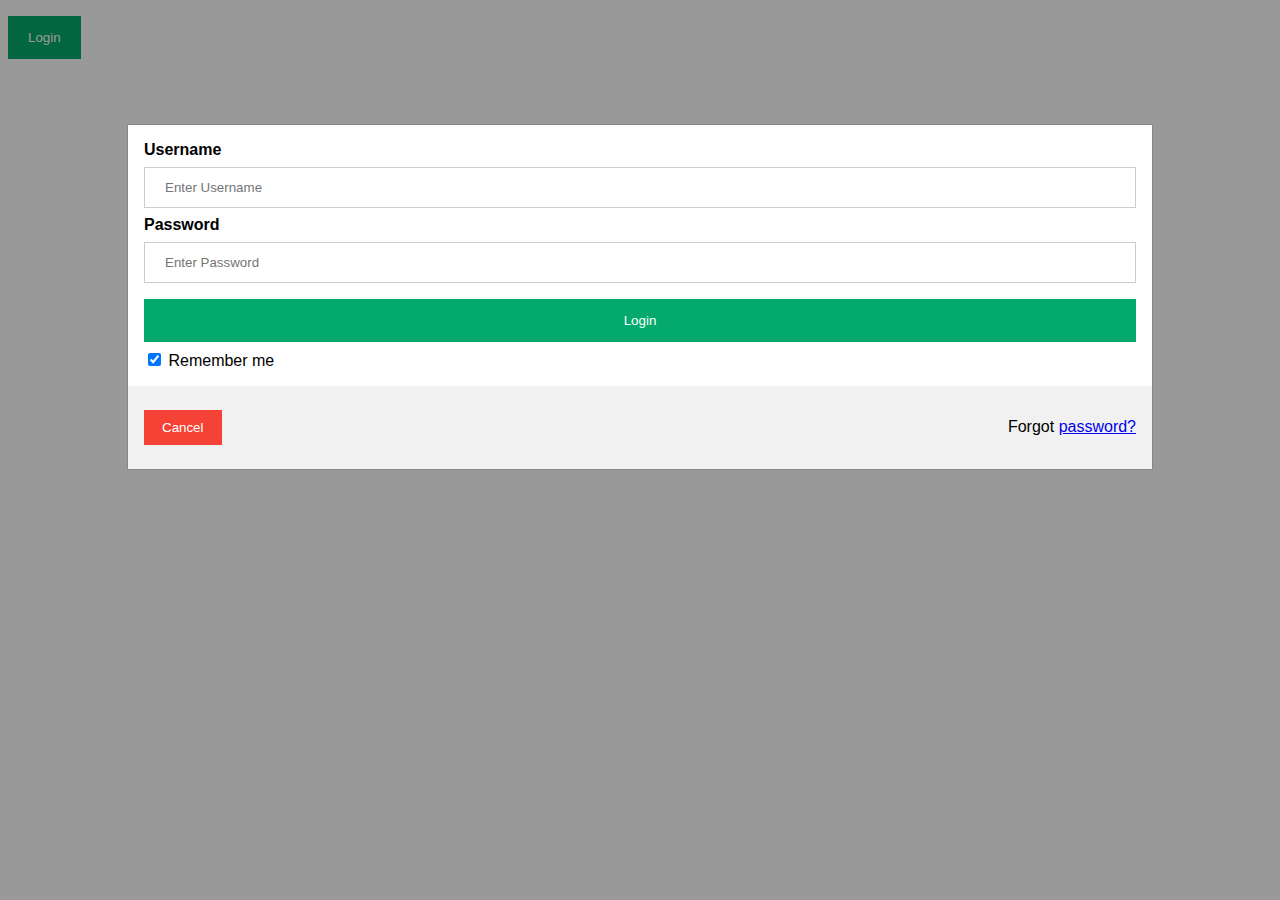
<file: index.html>
<!DOCTYPE html>
<html>
<head>
<meta name="viewport" content="width=device-width, initial-scale=1">
        <title>Beautiful NZ</title>

<style>
body {font-family: Arial, Helvetica, sans-serif;}
    
/* Full-width input fields */
input[type=text], input[type=password] {
  width: 100%;
  padding: 12px 20px;
  margin: 8px 0;
  display: inline-block;
  border: 1px solid #ccc;
  box-sizing: border-box;
}

/* Set a style for all buttons */
button {
  background-color: #04AA6D;
  color: white;
  padding: 14px 20px;
  margin: 8px 0;
  border: none;
  cursor: pointer;
  width: 100%;
  align-items: center;
}

button:hover {
  opacity: 0.8;
}

/* Extra styles for the cancel button */
.cancelbtn {
  width: auto;
  padding: 10px 18px;
  background-color: #f44336;
}


.container {
  padding: 16px;
}

span.psw {
  float: right;
  padding-top: 16px;
}

/* The Modal (background) */
.modal {
  position: fixed; /* Stay in place */
  z-index: 1; /* Sit on top */
  left: 0;
  top: 0;
  width: 100%; /* Full width */
  height: 100%; /* Full height */
  overflow: auto; /* Enable scroll if needed */
  background-color: rgb(0,0,0); /* Fallback color */
  background-color: rgba(0,0,0,0.4); /* Black w/ opacity */
  padding-top: 60px;
}

/* Modal Content/Box */
.modal-content {
  background-color: #fefefe;
  margin: 5% auto 15% auto; /* 5% from the top, 15% from the bottom and centered */
  border: 1px solid #888;
  width: 80%; /* Could be more or less, depending on screen size */
}

/* Add Zoom Animation */
.animate {
  -webkit-animation: animatezoom 0.6s;
  animation: animatezoom 0.6s
}

@-webkit-keyframes animatezoom {
  from {-webkit-transform: scale(0)} 
  to {-webkit-transform: scale(1)}
}
  
@keyframes animatezoom {
  from {transform: scale(0)} 
  to {transform: scale(1)}
}

/* Change styles for span and cancel button on extra small screens */
@media screen and (max-width: 300px) {
  span.psw {
     display: block;
     float: none;
  }
  .cancelbtn {
     width: 100%;
  }
}
</style>
</head>
<body>

<button onclick="document.getElementById('id01').style.display='block'" style="width:auto;">Login</button>

<div id="id01" class="modal">
  
  <form class="modal-content animate" action="/action_page.html">
    <div class="imgcontainer">

    </div>

    <div class="container">
      <label for="uname"><b>Username</b></label>
      <input type="text" placeholder="Enter Username" name="uname" required>

      <label for="psw"><b>Password</b></label>
      <input type="password" placeholder="Enter Password" name="psw" required>
        
      
        <a href="test-slides.html"><button type="submit">Login</button></a>
      <label>
        <input type="checkbox" checked="checked" name="remember"> Remember me
      </label>
    </div>

    <div class="container" style="background-color:#f1f1f1">
      <button type="button" onclick="document.getElementById('id01').style.display='none'" class="cancelbtn">Cancel</button>
        <a href="file:///C:/USERS/marcel.wieringa/OneDrive%20-%20Henderson%20High%20School/Documents/website-version2/test-slides.html"></a>
      <span class="psw">Forgot <a href="https://en.wikipedia.org/wiki/Radio">password?</a></span>
    </div>
  </form>
</div>

<script>
// Get the modal
var modal = document.getElementById('id01');

    
    
}
</script>

</body>
</html>
</file>
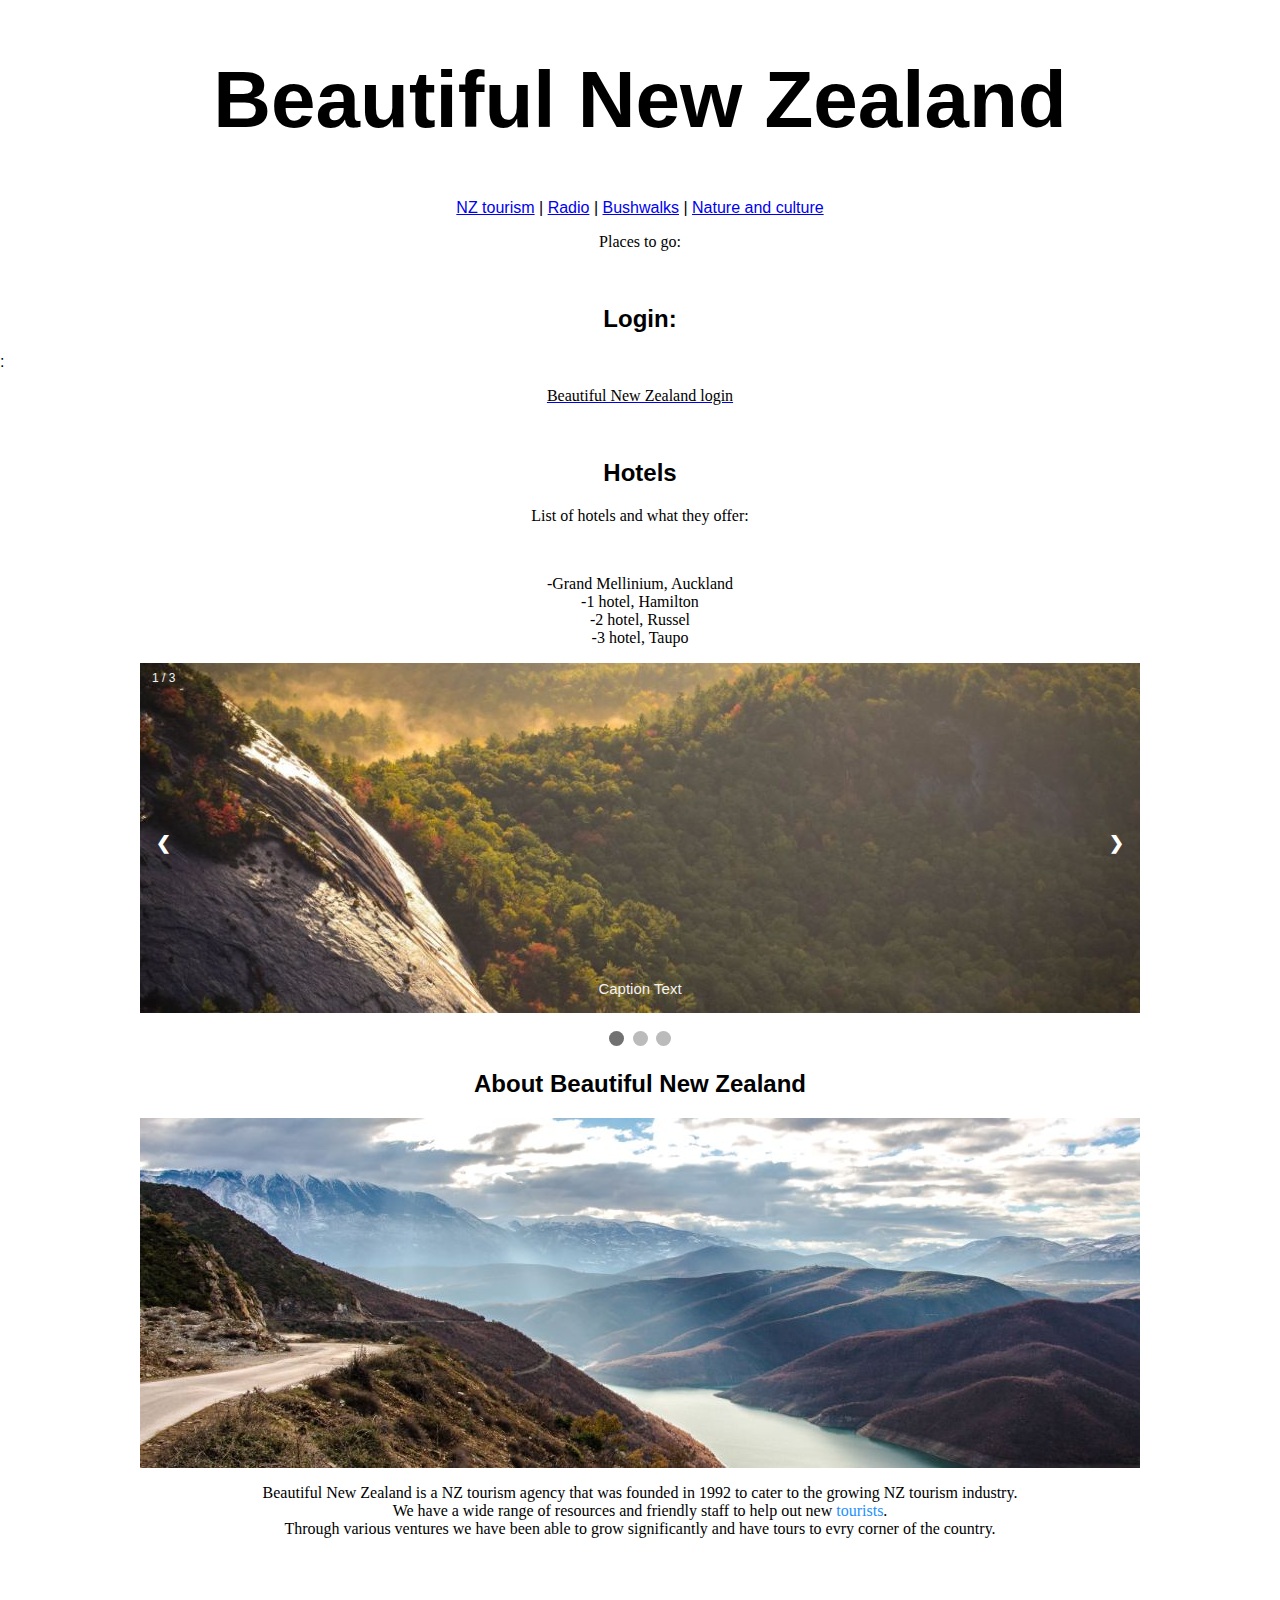
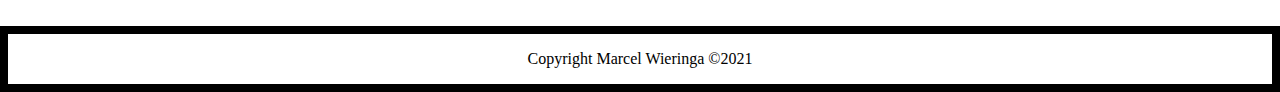
<file: action_page.html>
<!DOCTYPE html>
<html>
<head>
<meta name="viewport" content="width=device-width, initial-scale=1">
<style>
* {box-sizing: border-box}
body {font-family: Verdana, sans-serif; margin:0}
.mySlides {display: none}
img {vertical-align: middle;}

/* Slideshow container */
.slideshow-container {
  max-width: 1000px;
  position: relative;
  margin: auto;
}

/* Next & previous buttons */
.prev, .next {
  cursor: pointer;
  position: absolute;
  top: 50%;
  width: auto;
  padding: 16px;
  margin-top: -22px;
  color: white;
  font-weight: bold;
  font-size: 18px;
  transition: 0.6s ease;
  border-radius: 0 3px 3px 0;
  user-select: none;
}

/* Position the "next button" to the right */
.next {
  right: 0;
  border-radius: 3px 0 0 3px;
}

/* On hover, add a black background color with a little bit see-through */
.prev:hover, .next:hover {
  background-color: rgba(0,0,0,0.8);
}

/* Caption text */
.text {
  color: #f2f2f2;
  font-size: 15px;
  padding: 8px 12px;
  position: absolute;
  bottom: 8px;
  width: 100%;
  text-align: center;
}

/* Number text (1/3 etc) */
.numbertext {
  color: #f2f2f2;
  font-size: 12px;
  padding: 8px 12px;
  position: absolute;
  top: 0;
}

/* The dots/bullets/indicators */
.dot {
  cursor: pointer;
  height: 15px;
  width: 15px;
  margin: 0 2px;
  background-color: #bbb;
  border-radius: 50%;
  display: inline-block;
  transition: background-color 0.6s ease;
}

.active, .dot:hover {
  background-color: #717171;
}

/* Fading animation */
.fade {
  -webkit-animation-name: fade;
  -webkit-animation-duration: 1.5s;
  animation-name: fade;
  animation-duration: 1.5s;
}

@-webkit-keyframes fade {
  from {opacity: .4} 
  to {opacity: 1}
}

@keyframes fade {
  from {opacity: .4} 
  to {opacity: 1}
}

/* On smaller screens, decrease text size */
@media only screen and (max-width: 300px) {
  .prev, .next,.text {font-size: 11px}
}

    h1 {
  color: black;
  text-align: center;
    font-size: 80px;
}

p {
    color: black;
  font-family: verdana;
    text-align: center;
    display: block;
}

h2 {
  text-align: center;
}

mark {
  background-color: white;
  color: dodgerblue;
}
.center {
  display: block;
  margin-left: auto;
  margin-right: auto;
  
}

nav {
    text-align: center;
}

nav {
  display: block;
}

img {
    align-content: block;
}

footer {
    border: 8px solid black;
    background-color: white;
    width: auto;
}

</style>
</head>
<body>
    
<h1>Beautiful New Zealand</h1>
    
    <nav>
  <a href="https://www.nz-tourism.com/">NZ tourism</a> |
  <a href="https://en.wikipedia.org/wiki/Radio">Radio</a> |
  <a href="https://ovio.co.nz/courses/mindfulness-one-beginners-retreat/native-bush-new-zealand/">Bushwalks</a> |
  <a href="https://www.newzealand.com/nz/plan/business/bush-and-beach-wilderness-experience-half-day-tour/">Nature and culture</a>
</nav>
    
<p>Places to go:</p>
    <br>
    
    <strong><h2>Login:</h2></strong>: <a href="file:///C:/USERS/marcel.wieringa/OneDrive%20-%20Henderson%20High%20School/Documents/91903-website/login.html" target="_blank"><p>Beautiful New Zealand login</p></a>

    <br>
    <h2>Hotels </h2>
<p> List of hotels and what they offer:</p>
    <br>
    <p>
-Grand Mellinium, Auckland
<br>    
-1 hotel, Hamilton
<br>    
-2 hotel, Russel
<br>
-3 hotel, Taupo
<br>
    </p>

<div class="slideshow-container">

<div class="mySlides fade">
  <div class="numbertext">1 / 3</div>
  <img src="img1.jpg" style="width:100%">
  <div class="text">Caption Text</div>
</div>

<div class="mySlides fade">
  <div class="numbertext">2 / 3</div>
  <img src="img2.jpg" style="width:100%">
  <div class="text">Caption Two</div>
</div>

<div class="mySlides fade">
  <div class="numbertext">3 / 3</div>
  <img src="img3.jpg" style="width:100%">
  <div class="text">Caption Three</div>
</div>

<a class="prev" onclick="plusSlides(-1)">&#10094;</a>
<a class="next" onclick="plusSlides(1)">&#10095;</a>

</div>
<br>

<div style="text-align:center">
  <span class="dot" onclick="currentSlide(1)"></span> 
  <span class="dot" onclick="currentSlide(2)"></span> 
  <span class="dot" onclick="currentSlide(3)"></span> 
</div>

<script>
var slideIndex = 1;
showSlides(slideIndex);

function plusSlides(n) {
  showSlides(slideIndex += n);
}

function currentSlide(n) {
  showSlides(slideIndex = n);
}

function showSlides(n) {
  var i;
  var slides = document.getElementsByClassName("mySlides");
  var dots = document.getElementsByClassName("dot");
  if (n > slides.length) {slideIndex = 1}    
  if (n < 1) {slideIndex = slides.length}
  for (i = 0; i < slides.length; i++) {
      slides[i].style.display = "none";  
  }
  for (i = 0; i < dots.length; i++) {
      dots[i].className = dots[i].className.replace(" active", "");
  }
  slides[slideIndex-1].style.display = "block";  
  dots[slideIndex-1].className += " active";
}
</script>

<h2>About Beautiful New Zealand</h2>
    
<div style="text-align: center">
<img src="img4.jpg" alt="nz scenary">
</div>
    
<p> Beautiful New Zealand is a NZ tourism agency that was founded in 1992 to cater to the growing NZ tourism industry.
<br>
We have a wide range of resources and friendly staff to help out new <mark>tourists</mark>. 
<br>
Through various ventures we have been able to grow significantly and have tours to evry corner of the country.
</p>
    
<br>
    
<br>
    
<br>
    
<br>
    
<footer><p>Copyright Marcel Wieringa ©2021</p></footer>
    
    
</body>
</html>
</file>
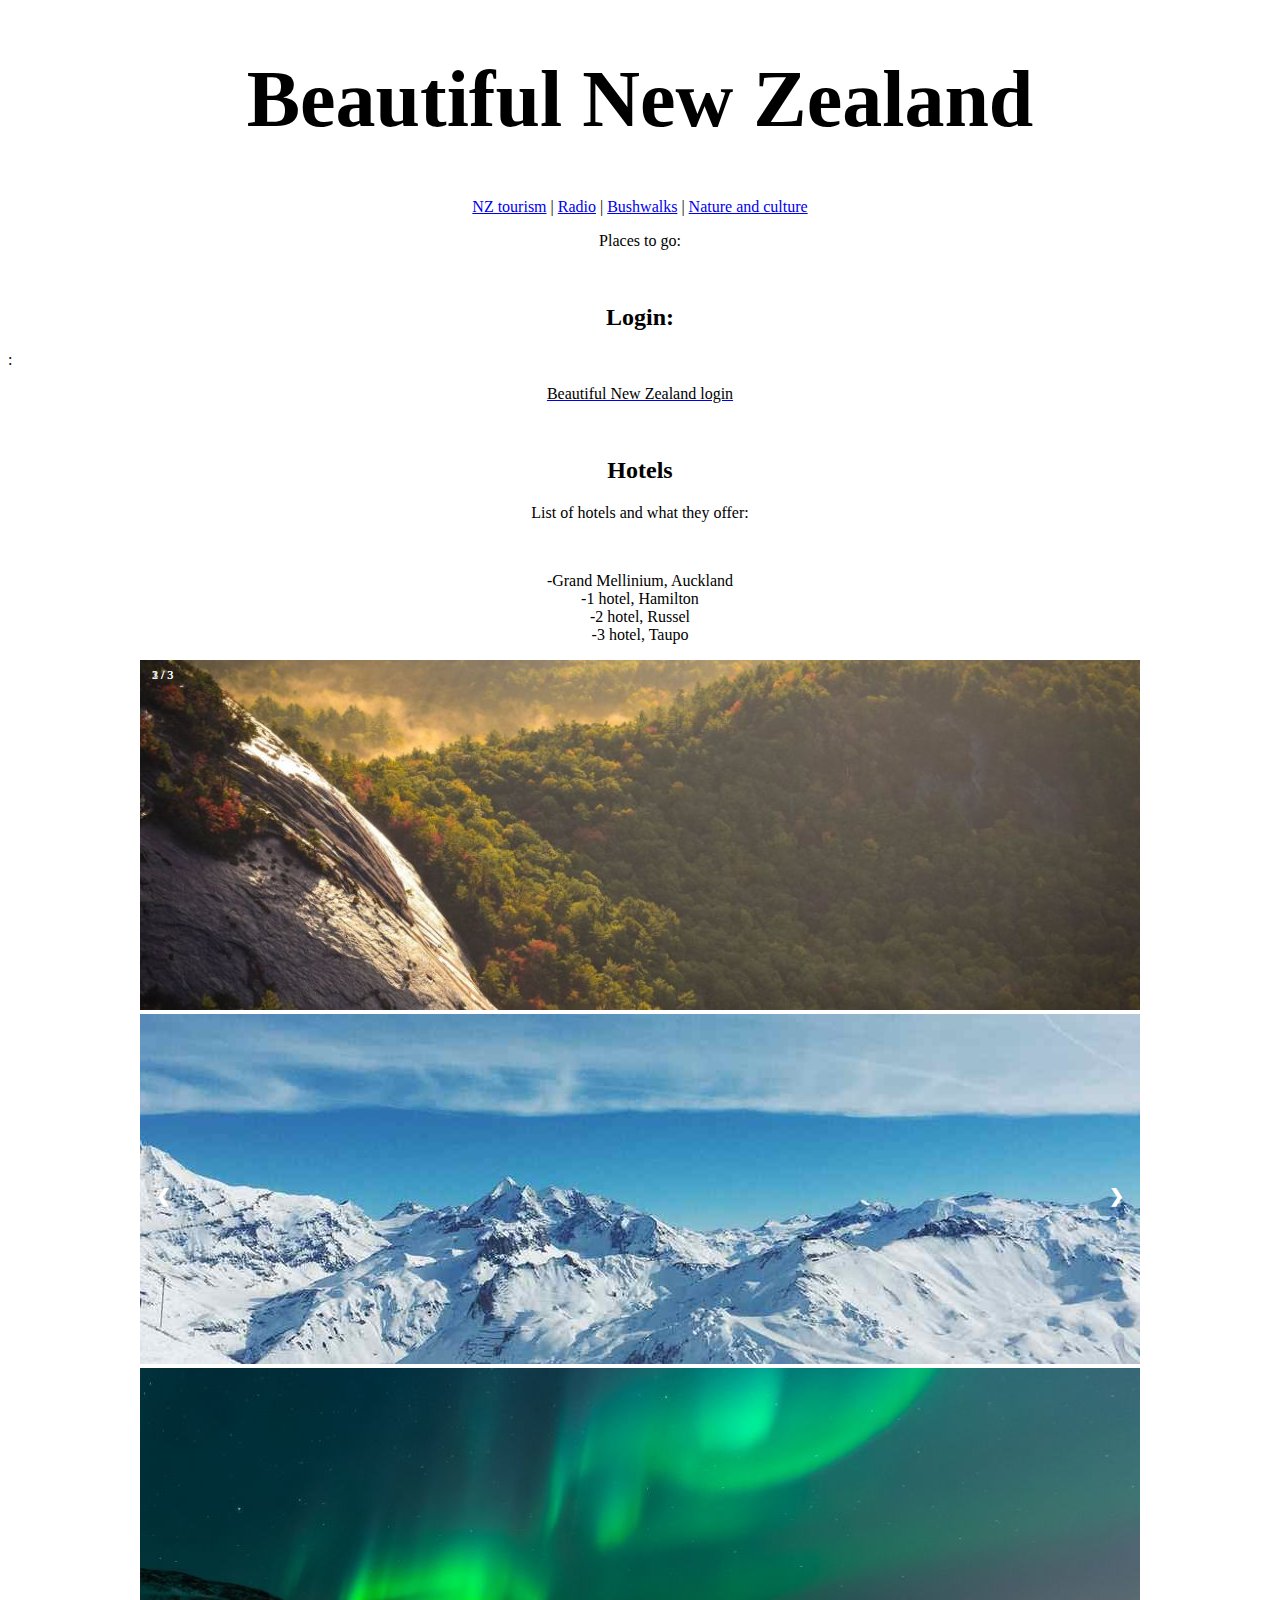
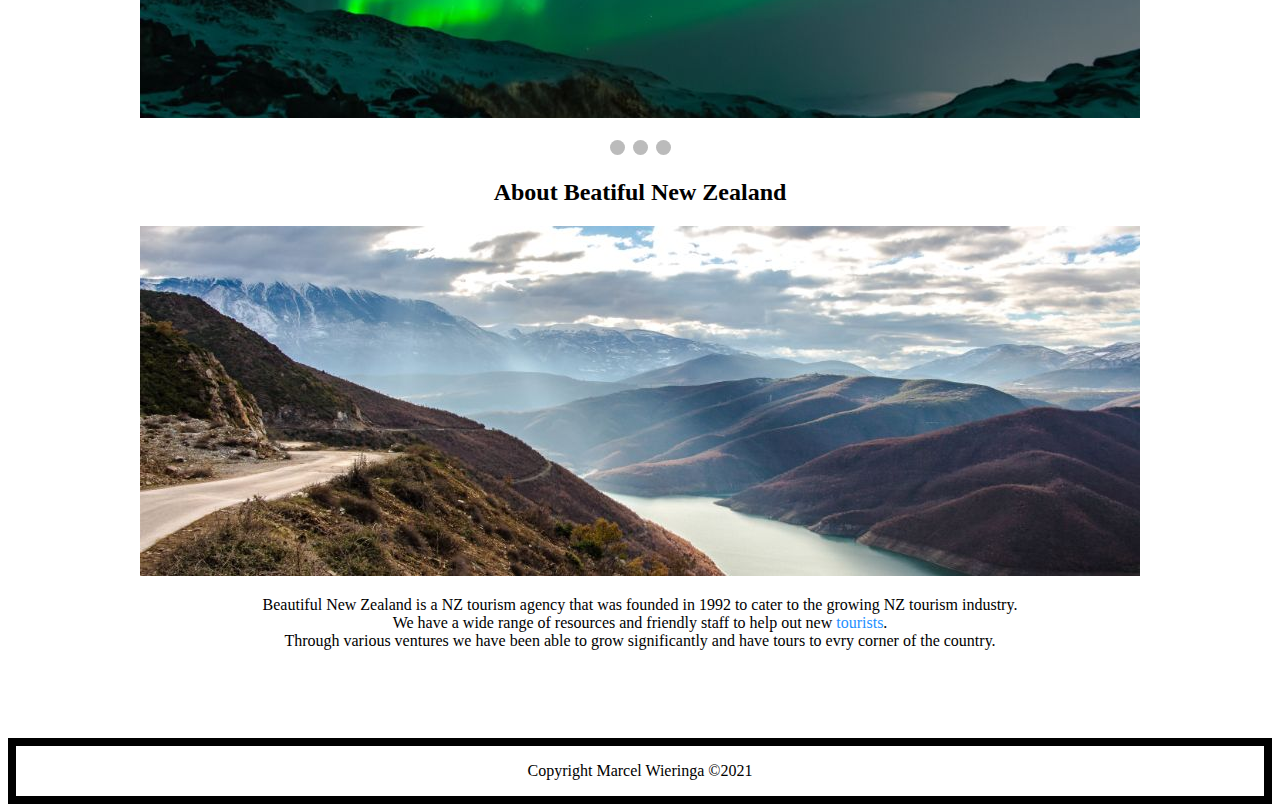
<file: xedni.html>
<!DOCTYPE html>
<html>
<head>
<title>Beautiful New Zealand</title>
    <link rel="stylesheet" href="style.css">
    
   <script src="slides-show.js"></script>

</head>
<body>

<h1>Beautiful New Zealand</h1>
    
   
    
    <nav>
  <a href="https://www.nz-tourism.com/">NZ tourism</a> |
  <a href="https://en.wikipedia.org/wiki/Radio">Radio</a> |
  <a href="https://ovio.co.nz/courses/mindfulness-one-beginners-retreat/native-bush-new-zealand/">Bushwalks</a> |
  <a href="https://www.newzealand.com/nz/plan/business/bush-and-beach-wilderness-experience-half-day-tour/">Nature and culture</a>
</nav>
    
<p>Places to go:</p>
    <br>
    
    <strong><h2>Login:</h2></strong>: <a href="file:///C:/USERS/marcel.wieringa/OneDrive%20-%20Henderson%20High%20School/Documents/91903-website/login.html" target="_blank"><p>Beautiful New Zealand login</p></a>

    <br>
    <h2>Hotels </h2>
<p> List of hotels and what they offer:</p>
    <br>
    <p>
-Grand Mellinium, Auckland
<br>    
-1 hotel, Hamilton
<br>    
-2 hotel, Russel
<br>
-3 hotel, Taupo
<br>
    </p>
  
 <!-- Slideshow container -->
<div class="slideshow-container">

<!-- Full-width images with number and caption text -->
<div class="mySlides, fade">
<div class="numbertext">1 / 3</div>
<img src="img1.jpg" style="width:100%">
</div>

<div class="mySlides, fade">
<div class="numbertext">2 / 3</div>
<img src="img2.jpg" style="width:100%">
</div>

<div class="mySlides, fade">
<div class="numbertext">3 / 3</div>
<img src="img3.jpg" style="width:100%">
</div>

<!-- Next and previous buttons -->
<a class="prev" onclick="plusSlides(-1)">&#10094;</a>
<a class="next" onclick="plusSlides(1)">&#10095;</a>
</div>
<br>

<!-- The dots/circles -->
<div style="text-align: center">
<span class="dot" onclick="currentSlide(1)"></span>
<span class="dot" onclick="currentSlide(2)"></span>
<span class="dot" onclick="currentSlide(3)"></span>
</div>
    
<h2>About Beatiful New Zealand</h2>
    
<div style="text-align: center">
<img src="img4.jpg" alt="nz scenary">
</div>
    
<p> Beautiful New Zealand is a NZ tourism agency that was founded in 1992 to cater to the growing NZ tourism industry.
<br>
We have a wide range of resources and friendly staff to help out new <mark>tourists</mark>. 
<br>
Through various ventures we have been able to grow significantly and have tours to evry corner of the country.
</p>
    
<br>
    
<br>
    
<br>
    
<br>
    
<footer><p>Copyright Marcel Wieringa ©2021</p></footer>
    
</body>
</html>
</file>
<file: style.css>
body {
  background-color: white;
}

h1 {
  color: black;
  text-align: center;
    font-size: 80px;
}

p {
    color: black;
  font-family: verdana;
    text-align: center;
    display: block;
}

h2 {
  text-align: center;
}

mark {
  background-color: white;
  color: dodgerblue;
}
.center {
  display: block;
  margin-left: auto;
  margin-right: auto;
  
}

nav {
    text-align: center;
}

nav {
  display: block;
}

img {
    align-content: block;
}

footer {
    border: 8px solid black;
    background-color: white;
    width: auto;
}

* {box-sizing:border-box}

/* Slideshow container */
.slideshow-container {
  max-width: 1000px;
  position: relative;
  margin: auto;
}

/* Hide the images by default */
.myslides {
  display: run-in;
}

/* Next & previous buttons */
.prev, .next {
  cursor: pointer;
  position: absolute;
  top: 50%;
  width: auto;
  margin-top: -22px;
  padding: 16px;
  color: white;
  font-weight: bold;
  font-size: 18px;
  transition: 0.6s ease;
  border-radius: 0 3px 3px 0;
  user-select: none;
}

/* Position the "next button" to the right */
.next {
  right: 0;
  border-radius: 3px 0 0 3px;
}

/* On hover, add a black background color with a little bit see-through */
.prev:hover, .next:hover {
  background-color: rgba(0,0,0,0.8);
}

/* Caption text */
.text {
  color: #f2f2f2;
  font-size: 15px;
  padding: 8px 12px;
  position: absolute;
  bottom: 8px;
  width: 100%;
  text-align: center;
}

/* Number text (1/3 etc) */
.numbertext {
  color: #f2f2f2;
  font-size: 12px;
  padding: 8px 12px;
  position: absolute;
  top: 0;
}

/* The dots/bullets/indicators */
.dot {
  cursor: pointer;
  height: 15px;
  width: 15px;
  margin: 0 2px;
  background-color: #bbb;
  border-radius: 50%;
  display: inline-block;
  transition: background-color 0.6s ease;
}

.active, .dot:hover {
  background-color: #717171;
}

/* Fading animation */
.fade {
  -webkit-animation-name: fade;
  -webkit-animation-duration: 1.5s;
  animation-name: fade;
  animation-duration: 1.5s;
}

@-webkit-keyframes fade {
  from {opacity: .4}
  to {opacity: 1}
}

@keyframes fade {
  from {opacity: .4}
  to {opacity: 1}
}
</file>
